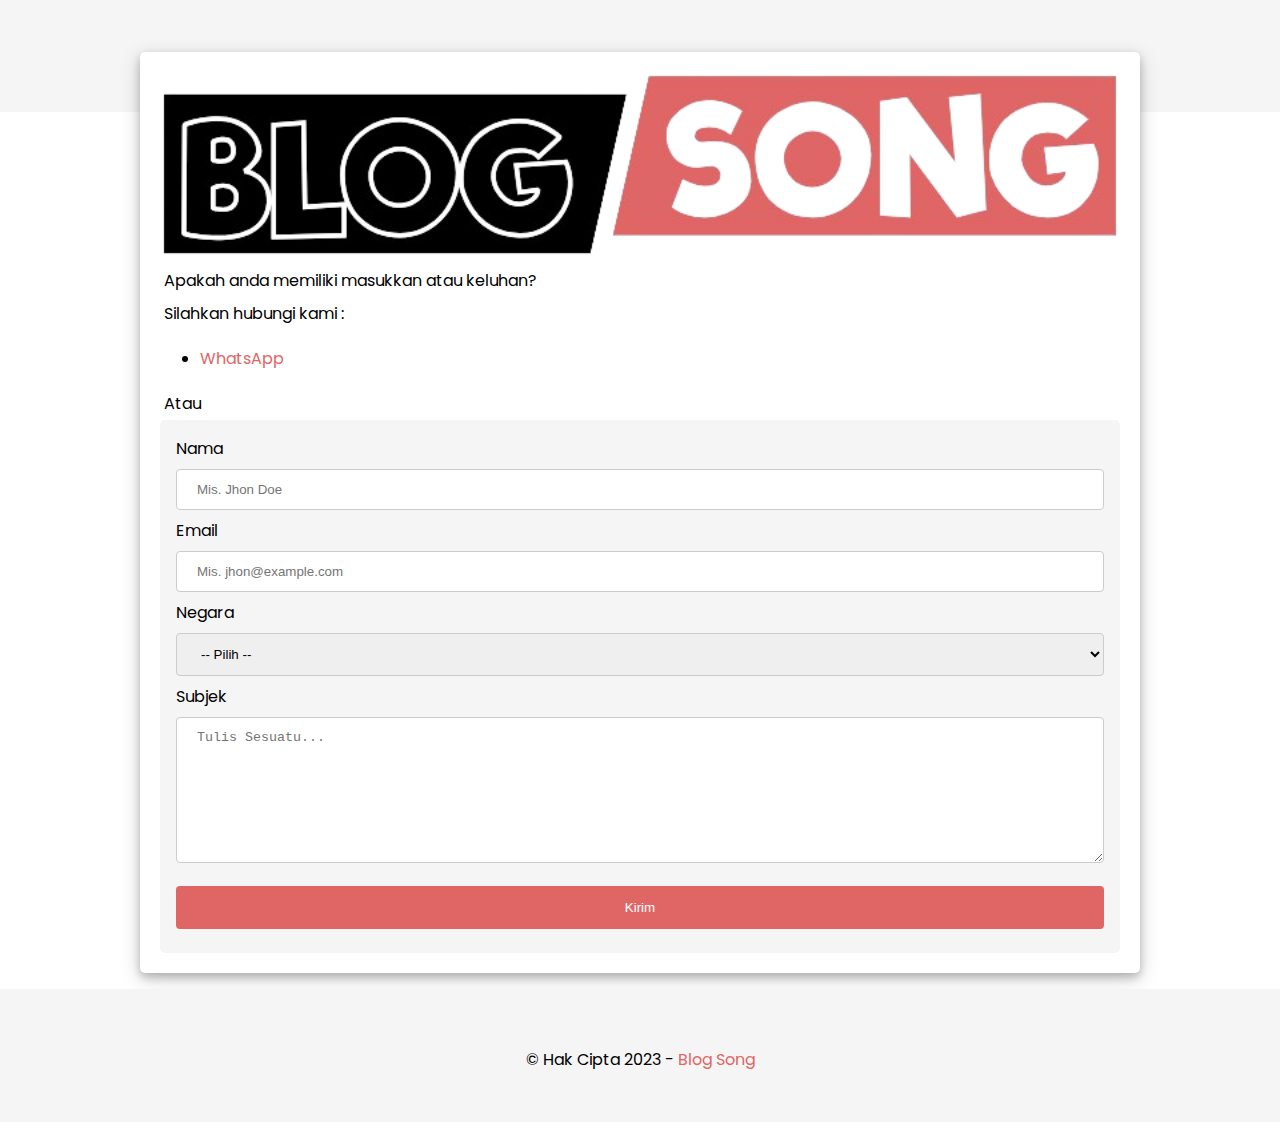
<file: contact/index.html>
<!DOCTYPE html>
<html lang="in">
	<head>
		<meta charset="utf-8">
		<meta name="viewport" content="width=device-width, initial-scale=1">
		<title>Blog Song | Kontak</title>
		<link rel="icon" type="image/x-icon" href="../favicon.ico">
        <meta content="syairlagu, lagu, lagubaru, laguhits, ceritalagu, perasaan, ceritalirik, blogsong, syair" name="keywords">
        <meta content="Blog Song adalah sebuah sudut pandang lagu, dimana seseorang akan menafsirkan lirik tersebut dan dipublikasikan." name="description">
        <meta name="author" content="Blog Song">
        <meta property="og:image" content="../favicon.ico">
        <meta property="og:image:type" content="image/jpeg">
        <meta property="og:image:width" content="200">
        <meta property="og:image:height" content="200">
		<link rel="stylesheet" type="text/css" href="../css/style.css">
		<link rel="stylesheet" href="https://cusmedroid.github.io/fontawesome-4/css/font-awesome.min.css">
	</head>
	<body>
		<header></header>
		<main class="card mmar">
			<img alt="Blog Song" title="Blog Song" src="../logo/banner.png">
			<p class="p4txt">Apakah anda memiliki masukkan atau keluhan?</p>
			<p class="p4txt">Silahkan hubungi kami :</p>
			<ul>
				<li><a href="https://wa.me/6281932671715">WhatsApp</a></li>
			</ul>
			<p class="p4txt">Atau</p>
			<div class="myform">
				<label for="name">Nama</label>
			    <input type="text" id="name" name="name" placeholder="Mis. Jhon Doe" required>

			    <label for="email">Email</label>
			    <input type="email" id="email" name="email" placeholder="Mis. jhon@example.com" required>

			    <label for="country">Negara</label>
			    <select id="country" name="country" required>
			      	<option value="">-- Pilih --</option>
			      	<option value="Indonesia">Indonesia</option>
			      	<option value="Amerika Serikat">Amerika Serikat</option>
			      	<option value="Malaysia">Malaysia</option>
			      	<option value="Singapura">Singapura</option>
			    </select>

			    <label for="subject">Subjek</label>
			    <textarea id="subject" name="subject" placeholder="Tulis Sesuatu..." rows="8" required></textarea>
			  
			    <button class="button" id="send-contact">Kirim</button>
			</div>
		</main>

		<footer>
			<p class="p4lol">
				<a target="_blank" href="https://facebook.com/blogsong.site"><i class="fa fa-facebook-square"></i></a>
				<a target="_blank" href="https://github.com/blogsong"><i class="fa fa-github"></i></a>
				<a target="_blank" href="https://instagram.com/blogsong.site"><i class="fa fa-instagram"></i></a>
			</p>
			<p>© Hak Cipta 2023 - <a title="Blog Song" href="../">Blog Song</a></p>
		</footer>

		<script type="text/javascript" src="../js/contact.js"></script>
	</body>
</html>
</file>
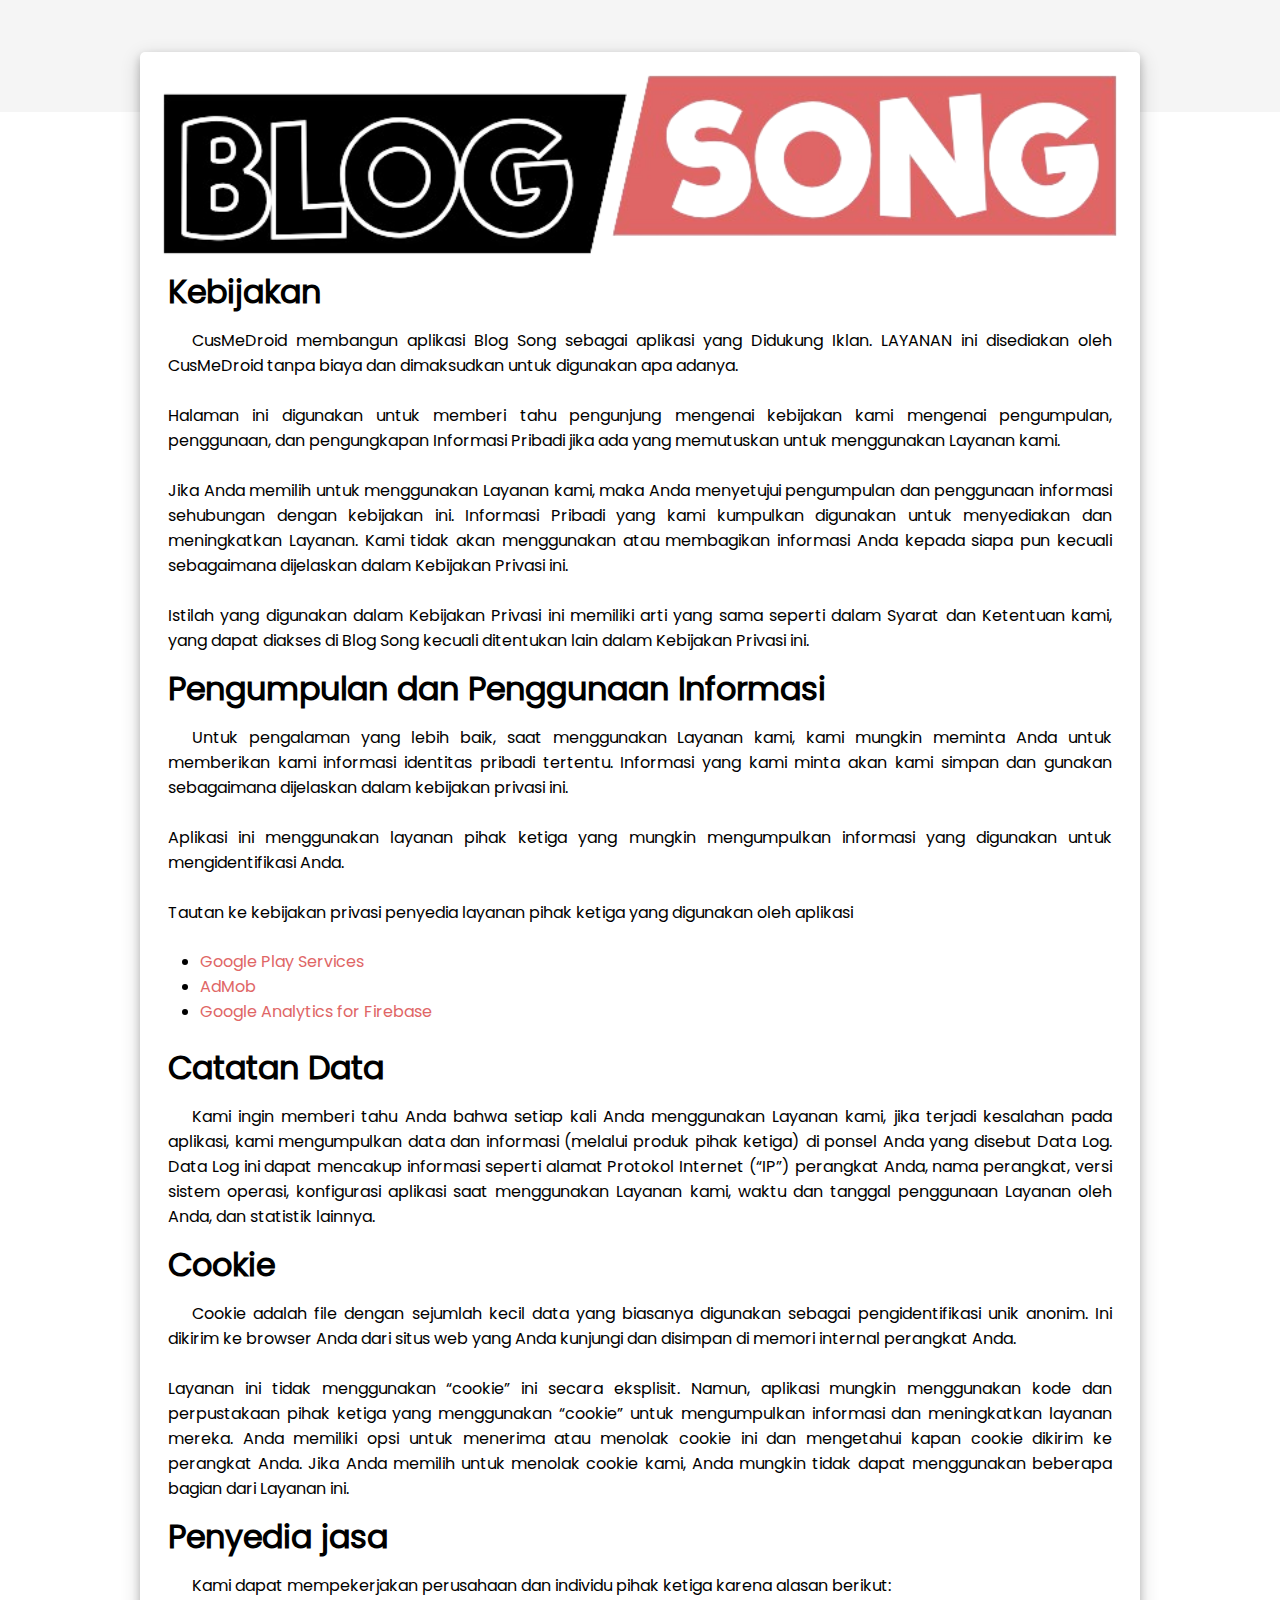
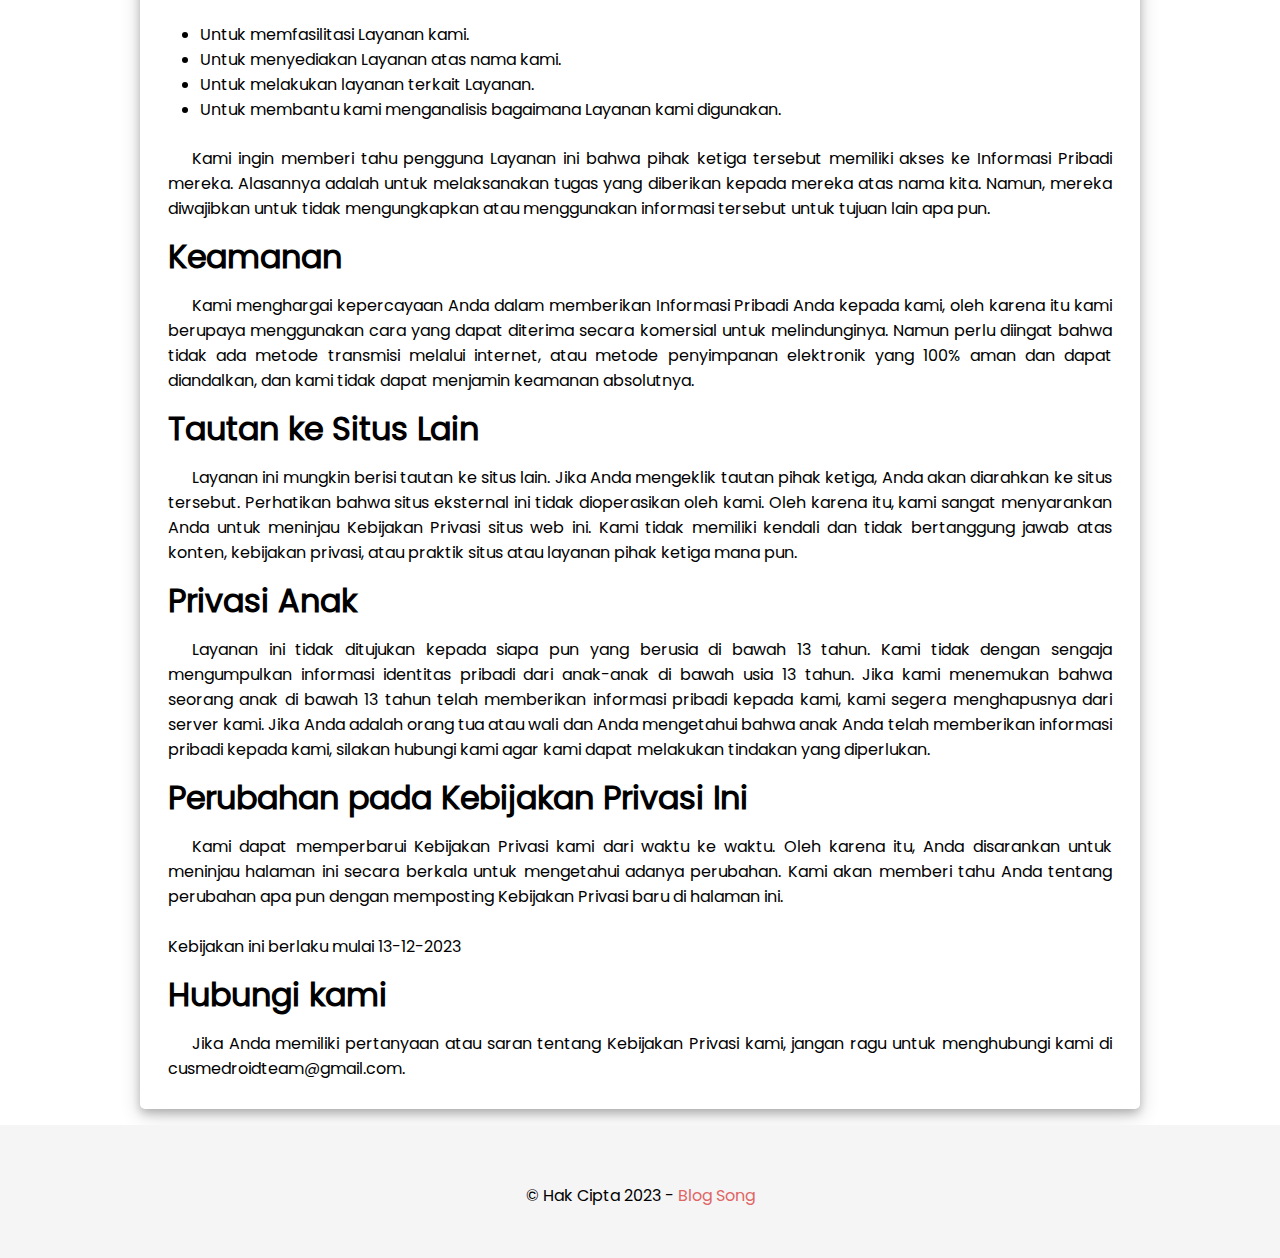
<file: privacy-policy/index.html>
<!DOCTYPE html>
<html lang="in">
	<head>
		<meta charset="utf-8">
		<meta name="viewport" content="width=device-width, initial-scale=1">
		<title>Blog Song | Kebijakan</title>
		<link rel="icon" type="image/x-icon" href="../favicon.ico">
        <meta content="syairlagu, lagu, lagubaru, laguhits, ceritalagu, perasaan, ceritalirik, blogsong, syair" name="keywords">
        <meta content="Blog Song adalah sebuah sudut pandang lagu, dimana seseorang akan menafsirkan lirik tersebut dan dipublikasikan." name="description">
        <meta name="author" content="Blog Song">
        <meta property="og:image" content="../favicon.ico">
        <meta property="og:image:type" content="image/jpeg">
        <meta property="og:image:width" content="200">
        <meta property="og:image:height" content="200">
		<link rel="stylesheet" type="text/css" href="../css/style.css">
		<link rel="stylesheet" href="https://cusmedroid.github.io/fontawesome-4/css/font-awesome.min.css">
	</head>
	<body>
		<header></header>
		<main class="card mmar">
			<img alt="Blog Song" title="Blog Song" src="../logo/banner.png">
			<h1 class="texth1">Kebijakan</h1>
			<p class="textpar">CusMeDroid membangun aplikasi Blog Song sebagai aplikasi yang Didukung Iklan. LAYANAN ini disediakan oleh CusMeDroid tanpa biaya dan dimaksudkan untuk digunakan apa adanya.

Halaman ini digunakan untuk memberi tahu pengunjung mengenai kebijakan kami mengenai pengumpulan, penggunaan, dan pengungkapan Informasi Pribadi jika ada yang memutuskan untuk menggunakan Layanan kami.

Jika Anda memilih untuk menggunakan Layanan kami, maka Anda menyetujui pengumpulan dan penggunaan informasi sehubungan dengan kebijakan ini. Informasi Pribadi yang kami kumpulkan digunakan untuk menyediakan dan meningkatkan Layanan. Kami tidak akan menggunakan atau membagikan informasi Anda kepada siapa pun kecuali sebagaimana dijelaskan dalam Kebijakan Privasi ini.

Istilah yang digunakan dalam Kebijakan Privasi ini memiliki arti yang sama seperti dalam Syarat dan Ketentuan kami, yang dapat diakses di Blog Song kecuali ditentukan lain dalam Kebijakan Privasi ini.</p>
			<h1 class="texth1">Pengumpulan dan Penggunaan Informasi</h1>
			<p class="textpar">Untuk pengalaman yang lebih baik, saat menggunakan Layanan kami, kami mungkin meminta Anda untuk memberikan kami informasi identitas pribadi tertentu. Informasi yang kami minta akan kami simpan dan gunakan sebagaimana dijelaskan dalam kebijakan privasi ini.

Aplikasi ini menggunakan layanan pihak ketiga yang mungkin mengumpulkan informasi yang digunakan untuk mengidentifikasi Anda.

Tautan ke kebijakan privasi penyedia layanan pihak ketiga yang digunakan oleh aplikasi</p>
			<ul>
				<li><a target="_blank" href="https://policies.google.com/privacy">Google Play Services</a></li>
				<li><a target="_blank" href="https://support.google.com/admob/answer/6128543?hl=id">AdMob</a></li>
				<li><a target="_blank" href="https://firebase.google.com/support/privacy?hl=id">Google Analytics for Firebase</a></li>
			</ul>
			<h1 class="texth1">Catatan Data</h1>
			<p class="textpar">Kami ingin memberi tahu Anda bahwa setiap kali Anda menggunakan Layanan kami, jika terjadi kesalahan pada aplikasi, kami mengumpulkan data dan informasi (melalui produk pihak ketiga) di ponsel Anda yang disebut Data Log. Data Log ini dapat mencakup informasi seperti alamat Protokol Internet (“IP”) perangkat Anda, nama perangkat, versi sistem operasi, konfigurasi aplikasi saat menggunakan Layanan kami, waktu dan tanggal penggunaan Layanan oleh Anda, dan statistik lainnya.</p>
			<h1 class="texth1">Cookie</h1>
			<p class="textpar">Cookie adalah file dengan sejumlah kecil data yang biasanya digunakan sebagai pengidentifikasi unik anonim. Ini dikirim ke browser Anda dari situs web yang Anda kunjungi dan disimpan di memori internal perangkat Anda.

Layanan ini tidak menggunakan “cookie” ini secara eksplisit. Namun, aplikasi mungkin menggunakan kode dan perpustakaan pihak ketiga yang menggunakan “cookie” untuk mengumpulkan informasi dan meningkatkan layanan mereka. Anda memiliki opsi untuk menerima atau menolak cookie ini dan mengetahui kapan cookie dikirim ke perangkat Anda. Jika Anda memilih untuk menolak cookie kami, Anda mungkin tidak dapat menggunakan beberapa bagian dari Layanan ini.</p>
			<h1 class="texth1">Penyedia jasa</h1>
			<p class="textpar">Kami dapat mempekerjakan perusahaan dan individu pihak ketiga karena alasan berikut:</p>
			<ul>
				<li>Untuk memfasilitasi Layanan kami.</li>
				<li>Untuk menyediakan Layanan atas nama kami.</li>
				<li>Untuk melakukan layanan terkait Layanan.</li>
				<li>Untuk membantu kami menganalisis bagaimana Layanan kami digunakan.</li>
			</ul>
			<p class="textpar">Kami ingin memberi tahu pengguna Layanan ini bahwa pihak ketiga tersebut memiliki akses ke Informasi Pribadi mereka. Alasannya adalah untuk melaksanakan tugas yang diberikan kepada mereka atas nama kita. Namun, mereka diwajibkan untuk tidak mengungkapkan atau menggunakan informasi tersebut untuk tujuan lain apa pun.</p>
			<h1 class="texth1">Keamanan</h1>
			<p class="textpar">Kami menghargai kepercayaan Anda dalam memberikan Informasi Pribadi Anda kepada kami, oleh karena itu kami berupaya menggunakan cara yang dapat diterima secara komersial untuk melindunginya. Namun perlu diingat bahwa tidak ada metode transmisi melalui internet, atau metode penyimpanan elektronik yang 100% aman dan dapat diandalkan, dan kami tidak dapat menjamin keamanan absolutnya.</p>
			<h1 class="texth1">Tautan ke Situs Lain</h1>
			<p class="textpar">Layanan ini mungkin berisi tautan ke situs lain. Jika Anda mengeklik tautan pihak ketiga, Anda akan diarahkan ke situs tersebut. Perhatikan bahwa situs eksternal ini tidak dioperasikan oleh kami. Oleh karena itu, kami sangat menyarankan Anda untuk meninjau Kebijakan Privasi situs web ini. Kami tidak memiliki kendali dan tidak bertanggung jawab atas konten, kebijakan privasi, atau praktik situs atau layanan pihak ketiga mana pun.</p>
			<h1 class="texth1">Privasi Anak</h1>
			<p class="textpar">Layanan ini tidak ditujukan kepada siapa pun yang berusia di bawah 13 tahun. Kami tidak dengan sengaja mengumpulkan informasi identitas pribadi dari anak-anak di bawah usia 13 tahun. Jika kami menemukan bahwa seorang anak di bawah 13 tahun telah memberikan informasi pribadi kepada kami, kami segera menghapusnya dari server kami. Jika Anda adalah orang tua atau wali dan Anda mengetahui bahwa anak Anda telah memberikan informasi pribadi kepada kami, silakan hubungi kami agar kami dapat melakukan tindakan yang diperlukan.</p>
			<h1 class="texth1">Perubahan pada Kebijakan Privasi Ini</h1>
			<p class="textpar">Kami dapat memperbarui Kebijakan Privasi kami dari waktu ke waktu. Oleh karena itu, Anda disarankan untuk meninjau halaman ini secara berkala untuk mengetahui adanya perubahan. Kami akan memberi tahu Anda tentang perubahan apa pun dengan memposting Kebijakan Privasi baru di halaman ini.

Kebijakan ini berlaku mulai 13-12-2023</p>
			<h1 class="texth1">Hubungi kami</h1>
			<p class="textpar">Jika Anda memiliki pertanyaan atau saran tentang Kebijakan Privasi kami, jangan ragu untuk menghubungi kami di cusmedroidteam@gmail.com.</p>
		</main>

		<footer>
			<p class="p4lol">
				<a target="_blank" href="https://facebook.com/blogsong.site"><i class="fa fa-facebook-square"></i></a>
				<a target="_blank" href="https://github.com/blogsong"><i class="fa fa-github"></i></a>
				<a target="_blank" href="https://instagram.com/blogsong.site"><i class="fa fa-instagram"></i></a>
			</p>
			<p>© Hak Cipta 2023 - <a title="Blog Song" href="../">Blog Song</a></p>
		</footer>

		<script type="text/javascript" src="../js/contact.js"></script>
	</body>
</html>
</file>
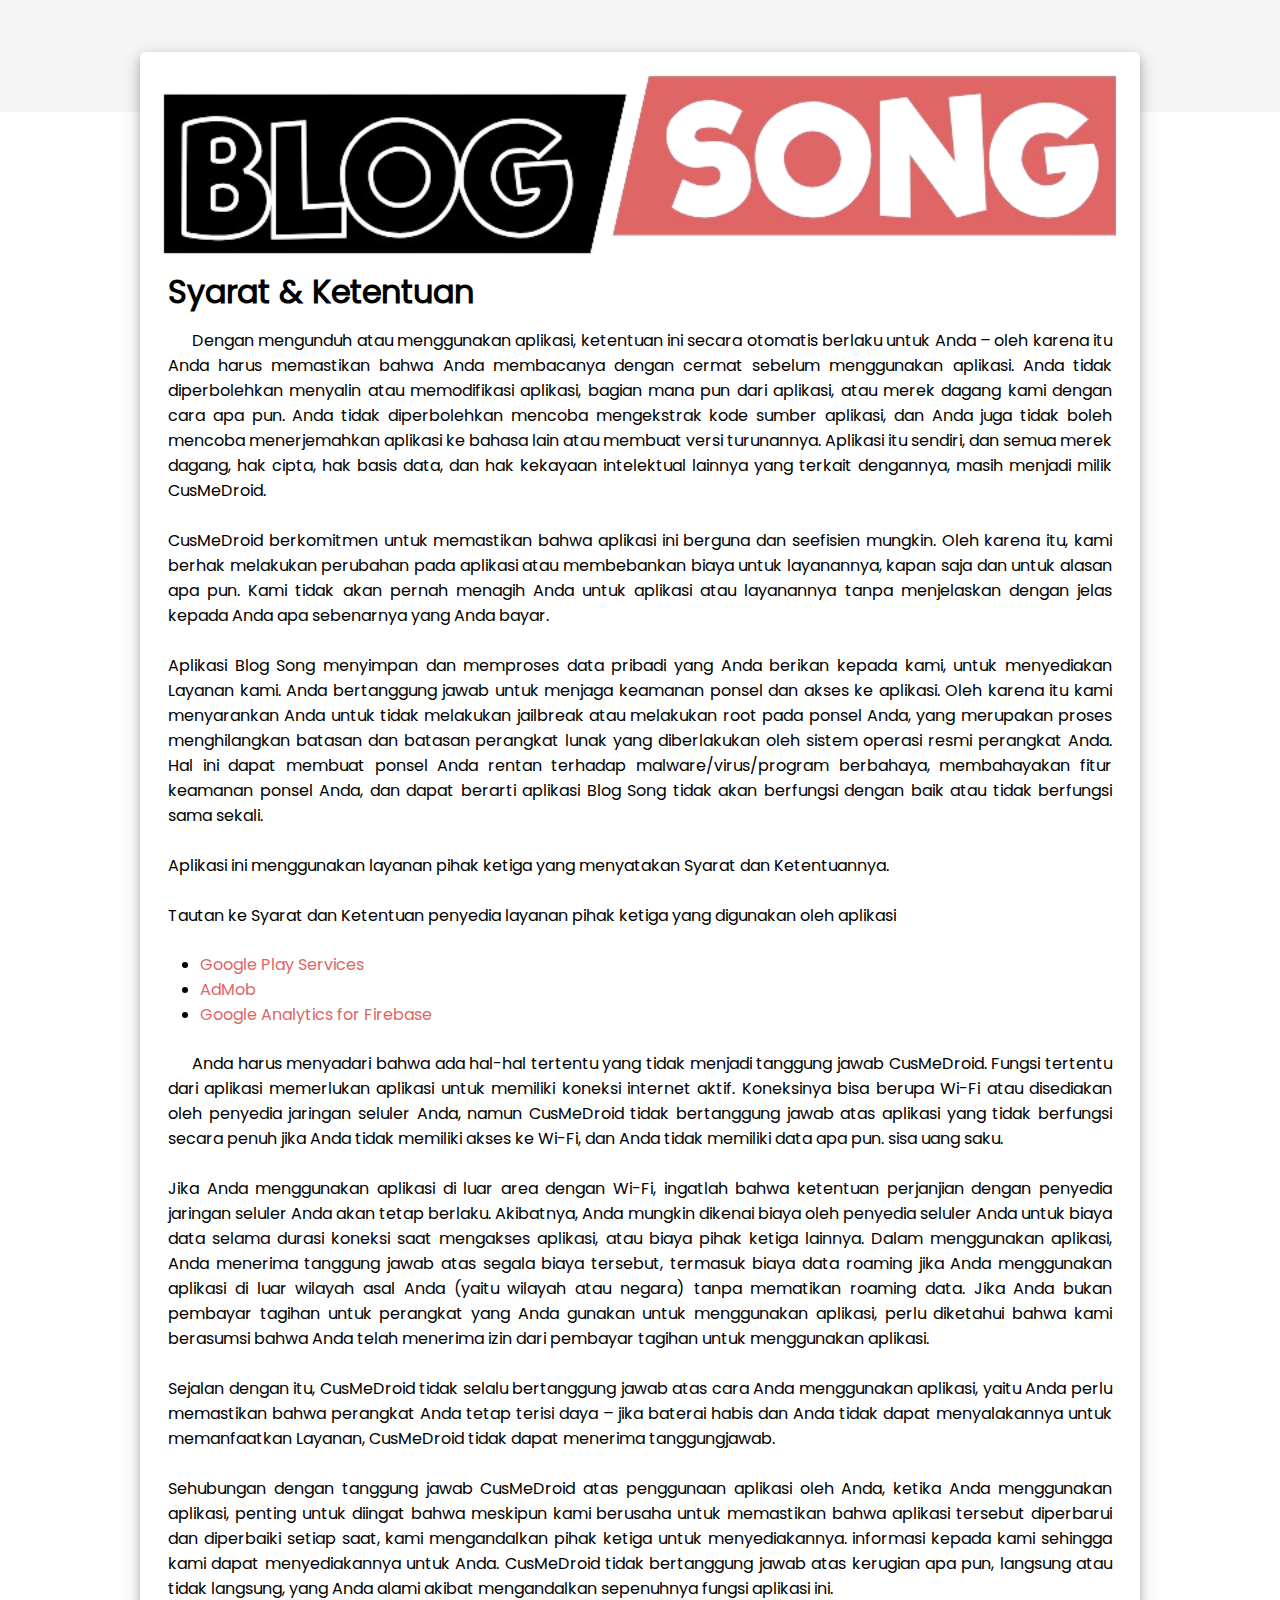
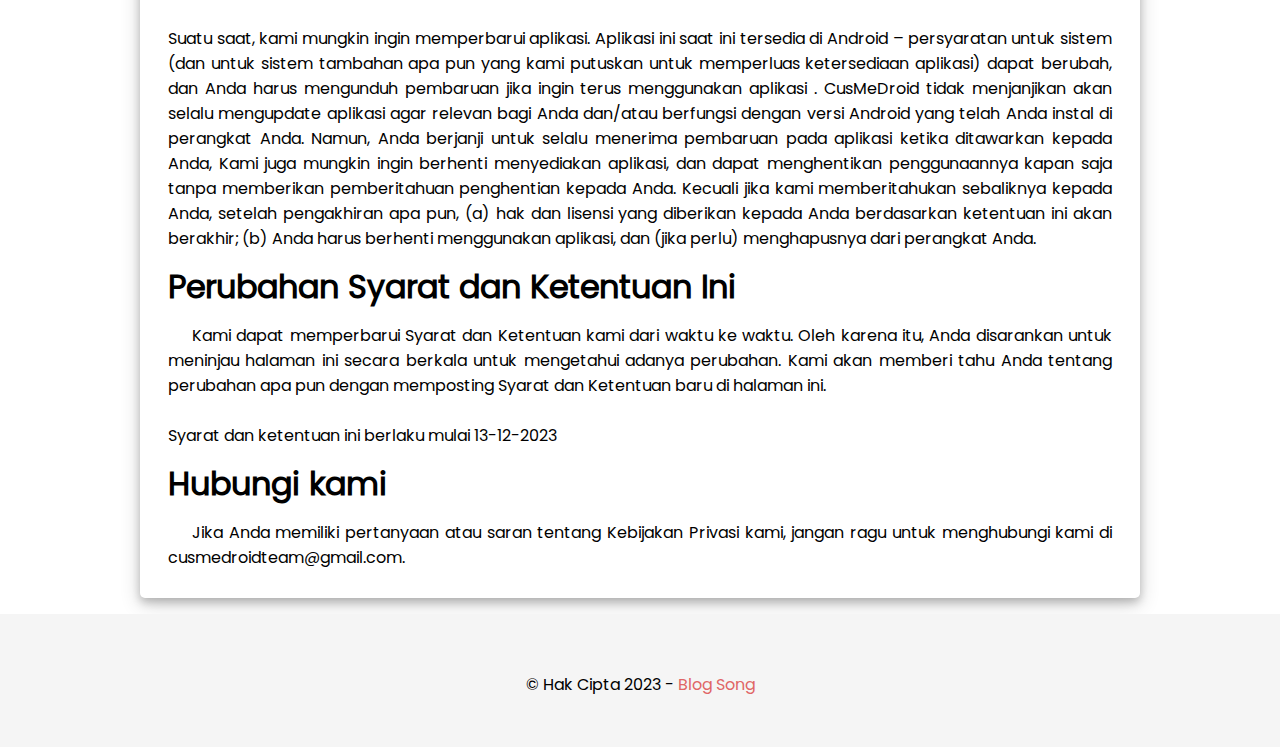
<file: term-and-condition/index.html>
<!DOCTYPE html>
<html lang="in">
	<head>
		<meta charset="utf-8">
		<meta name="viewport" content="width=device-width, initial-scale=1">
		<title>Blog Song | Syarat & Ketentuan</title>
		<link rel="icon" type="image/x-icon" href="../favicon.ico">
        <meta content="syairlagu, lagu, lagubaru, laguhits, ceritalagu, perasaan, ceritalirik, blogsong, syair" name="keywords">
        <meta content="Blog Song adalah sebuah sudut pandang lagu, dimana seseorang akan menafsirkan lirik tersebut dan dipublikasikan." name="description">
        <meta name="author" content="Blog Song">
        <meta property="og:image" content="../favicon.ico">
        <meta property="og:image:type" content="image/jpeg">
        <meta property="og:image:width" content="200">
        <meta property="og:image:height" content="200">
		<link rel="stylesheet" type="text/css" href="../css/style.css">
		<link rel="stylesheet" href="https://cusmedroid.github.io/fontawesome-4/css/font-awesome.min.css">
	</head>
	<body>
		<header></header>
		<main class="card mmar">
			<img alt="Blog Song" title="Blog Song" src="../logo/banner.png">
			<h1 class="texth1">Syarat & Ketentuan</h1>
			<p class="textpar">Dengan mengunduh atau menggunakan aplikasi, ketentuan ini secara otomatis berlaku untuk Anda – oleh karena itu Anda harus memastikan bahwa Anda membacanya dengan cermat sebelum menggunakan aplikasi. Anda tidak diperbolehkan menyalin atau memodifikasi aplikasi, bagian mana pun dari aplikasi, atau merek dagang kami dengan cara apa pun. Anda tidak diperbolehkan mencoba mengekstrak kode sumber aplikasi, dan Anda juga tidak boleh mencoba menerjemahkan aplikasi ke bahasa lain atau membuat versi turunannya. Aplikasi itu sendiri, dan semua merek dagang, hak cipta, hak basis data, dan hak kekayaan intelektual lainnya yang terkait dengannya, masih menjadi milik CusMeDroid.

CusMeDroid berkomitmen untuk memastikan bahwa aplikasi ini berguna dan seefisien mungkin. Oleh karena itu, kami berhak melakukan perubahan pada aplikasi atau membebankan biaya untuk layanannya, kapan saja dan untuk alasan apa pun. Kami tidak akan pernah menagih Anda untuk aplikasi atau layanannya tanpa menjelaskan dengan jelas kepada Anda apa sebenarnya yang Anda bayar.

Aplikasi Blog Song menyimpan dan memproses data pribadi yang Anda berikan kepada kami, untuk menyediakan Layanan kami. Anda bertanggung jawab untuk menjaga keamanan ponsel dan akses ke aplikasi. Oleh karena itu kami menyarankan Anda untuk tidak melakukan jailbreak atau melakukan root pada ponsel Anda, yang merupakan proses menghilangkan batasan dan batasan perangkat lunak yang diberlakukan oleh sistem operasi resmi perangkat Anda. Hal ini dapat membuat ponsel Anda rentan terhadap malware/virus/program berbahaya, membahayakan fitur keamanan ponsel Anda, dan dapat berarti aplikasi Blog Song tidak akan berfungsi dengan baik atau tidak berfungsi sama sekali.

Aplikasi ini menggunakan layanan pihak ketiga yang menyatakan Syarat dan Ketentuannya.

Tautan ke Syarat dan Ketentuan penyedia layanan pihak ketiga yang digunakan oleh aplikasi</p>
			<ul>
				<li><a target="_blank" href="https://policies.google.com/privacy">Google Play Services</a></li>
				<li><a target="_blank" href="https://support.google.com/admob/answer/6128543?hl=id">AdMob</a></li>
				<li><a target="_blank" href="https://firebase.google.com/support/privacy?hl=id">Google Analytics for Firebase</a></li>
			</ul>
			<p class="textpar">Anda harus menyadari bahwa ada hal-hal tertentu yang tidak menjadi tanggung jawab CusMeDroid. Fungsi tertentu dari aplikasi memerlukan aplikasi untuk memiliki koneksi internet aktif. Koneksinya bisa berupa Wi-Fi atau disediakan oleh penyedia jaringan seluler Anda, namun CusMeDroid tidak bertanggung jawab atas aplikasi yang tidak berfungsi secara penuh jika Anda tidak memiliki akses ke Wi-Fi, dan Anda tidak memiliki data apa pun. sisa uang saku.

Jika Anda menggunakan aplikasi di luar area dengan Wi-Fi, ingatlah bahwa ketentuan perjanjian dengan penyedia jaringan seluler Anda akan tetap berlaku. Akibatnya, Anda mungkin dikenai biaya oleh penyedia seluler Anda untuk biaya data selama durasi koneksi saat mengakses aplikasi, atau biaya pihak ketiga lainnya. Dalam menggunakan aplikasi, Anda menerima tanggung jawab atas segala biaya tersebut, termasuk biaya data roaming jika Anda menggunakan aplikasi di luar wilayah asal Anda (yaitu wilayah atau negara) tanpa mematikan roaming data. Jika Anda bukan pembayar tagihan untuk perangkat yang Anda gunakan untuk menggunakan aplikasi, perlu diketahui bahwa kami berasumsi bahwa Anda telah menerima izin dari pembayar tagihan untuk menggunakan aplikasi.

Sejalan dengan itu, CusMeDroid tidak selalu bertanggung jawab atas cara Anda menggunakan aplikasi, yaitu Anda perlu memastikan bahwa perangkat Anda tetap terisi daya – jika baterai habis dan Anda tidak dapat menyalakannya untuk memanfaatkan Layanan, CusMeDroid tidak dapat menerima tanggungjawab.

Sehubungan dengan tanggung jawab CusMeDroid atas penggunaan aplikasi oleh Anda, ketika Anda menggunakan aplikasi, penting untuk diingat bahwa meskipun kami berusaha untuk memastikan bahwa aplikasi tersebut diperbarui dan diperbaiki setiap saat, kami mengandalkan pihak ketiga untuk menyediakannya. informasi kepada kami sehingga kami dapat menyediakannya untuk Anda. CusMeDroid tidak bertanggung jawab atas kerugian apa pun, langsung atau tidak langsung, yang Anda alami akibat mengandalkan sepenuhnya fungsi aplikasi ini.

Suatu saat, kami mungkin ingin memperbarui aplikasi. Aplikasi ini saat ini tersedia di Android – persyaratan untuk sistem (dan untuk sistem tambahan apa pun yang kami putuskan untuk memperluas ketersediaan aplikasi) dapat berubah, dan Anda harus mengunduh pembaruan jika ingin terus menggunakan aplikasi . CusMeDroid tidak menjanjikan akan selalu mengupdate aplikasi agar relevan bagi Anda dan/atau berfungsi dengan versi Android yang telah Anda instal di perangkat Anda. Namun, Anda berjanji untuk selalu menerima pembaruan pada aplikasi ketika ditawarkan kepada Anda, Kami juga mungkin ingin berhenti menyediakan aplikasi, dan dapat menghentikan penggunaannya kapan saja tanpa memberikan pemberitahuan penghentian kepada Anda. Kecuali jika kami memberitahukan sebaliknya kepada Anda, setelah pengakhiran apa pun, (a) hak dan lisensi yang diberikan kepada Anda berdasarkan ketentuan ini akan berakhir; (b) Anda harus berhenti menggunakan aplikasi, dan (jika perlu) menghapusnya dari perangkat Anda.</p>
			<h1 class="texth1">Perubahan Syarat dan Ketentuan Ini</h1>
			<p class="textpar">Kami dapat memperbarui Syarat dan Ketentuan kami dari waktu ke waktu. Oleh karena itu, Anda disarankan untuk meninjau halaman ini secara berkala untuk mengetahui adanya perubahan. Kami akan memberi tahu Anda tentang perubahan apa pun dengan memposting Syarat dan Ketentuan baru di halaman ini.

Syarat dan ketentuan ini berlaku mulai 13-12-2023</p>
			<h1 class="texth1">Hubungi kami</h1>
			<p class="textpar">Jika Anda memiliki pertanyaan atau saran tentang Kebijakan Privasi kami, jangan ragu untuk menghubungi kami di cusmedroidteam@gmail.com.</p>
		</main>

		<footer>
			<p class="p4lol">
				<a target="_blank" href="https://facebook.com/blogsong.site"><i class="fa fa-facebook-square"></i></a>
				<a target="_blank" href="https://github.com/blogsong"><i class="fa fa-github"></i></a>
				<a target="_blank" href="https://instagram.com/blogsong.site"><i class="fa fa-instagram"></i></a>
			</p>
			<p>© Hak Cipta 2023 - <a title="Blog Song" href="../">Blog Song</a></p>
		</footer>

		<script type="text/javascript" src="../js/contact.js"></script>
	</body>
</html>
</file>
<file: css/style.css>
::-webkit-scrollbar {
    width: 5px;
    height: 4px;
}
::-webkit-scrollbar-thumb {
    background: #fdfdfd;
    -webkit-box-shadow: inset 0 0 6px rgba(0,0,0,0.5);
}
::-webkit-scrollbar-thumb:window-inactive {
    background: #fdfdfd;
}

* {
    box-sizing: border-box;
}

@font-face {
    font-family: PoppinsRegular;
    src: url("../fonts/poppinsregular.ttf");
}

html {
    scroll-behavior: smooth;
}

body {
    font-family: "PoppinsRegular", sans-serif;
    margin: 0px;
    background: white;
}

h1,h2,h3,h4,h5,p {
    margin: 0px;
}

a {
    background: transparent;
    text-decoration: none;
    cursor: pointer;
    color: #E06666;
    transition: 0.4s;
}

a:hover {
    color: #C05656;
}

img {
    width: 100%;
}

header {
    width: 100%;
    background: whitesmoke;
    padding: 12px 12px 100px 12px;
}

main {
    margin: 0px auto;
    padding: 20px;
    max-width: 1000px;
}

.mmar {
    margin-top: -60px;
    margin-bottom: 16px;
}

.card {
    box-shadow: 0 4px 8px 0 rgba(0, 0, 0, 0.2), 0 6px 20px 0 rgba(0, 0, 0, 0.19);
    background: white;
    border-radius: 5px;
}

.textpar {
    text-indent: 1.5em;
    text-align: justify;
    white-space-collapse: preserve;
    padding: 8px;
}

.texth1{
    padding: 4px 8px;
}

.a40 img {
    width: 40%;
}

pre {
    overflow: auto;
    background: whitesmoke;
    padding: 16px;
    margin: 0px 8px;
    color: black;
    border-radius: 5px;
    margin-bottom: 8px;
}

.a32 img {
    width: 32%;
}

footer {
    padding: 50px;
    text-align: center;
    background: whitesmoke;
    color: black;
}

.p4txt {
    padding: 4px;
}

.p4lol {
    padding: 4px;
    font-size: 24px;
}

.myform {
    background: whitesmoke;
    padding: 16px;
    border-radius: 5px;
}

input[type=text], input[type=email], input[type=password], textarea, select {
    width: 100%;
    padding: 12px 20px;
    margin: 8px 0;
    display: inline-block;
    border: 1px solid #ccc;
    border-radius: 4px;
    box-sizing: border-box;
}

.button {
    width: 100%;
    background-color: #E06666;
    color: white;
    padding: 14px 20px;
    margin: 8px 0;
    border: none;
    border-radius: 4px;
    cursor: pointer;
    transition: 0.4s;
}

.button:hover {
    background-color: #C05656;
}

@media screen and (max-width: 600px) {
    .mmar {
        margin-top: -80px;
    }
}

@media screen and (max-width: 1000px) {
    .mmar {
        margin-left: 12px;
        margin-right: 12px;
        margin-bottom: 20px;
    }
}
</file>
